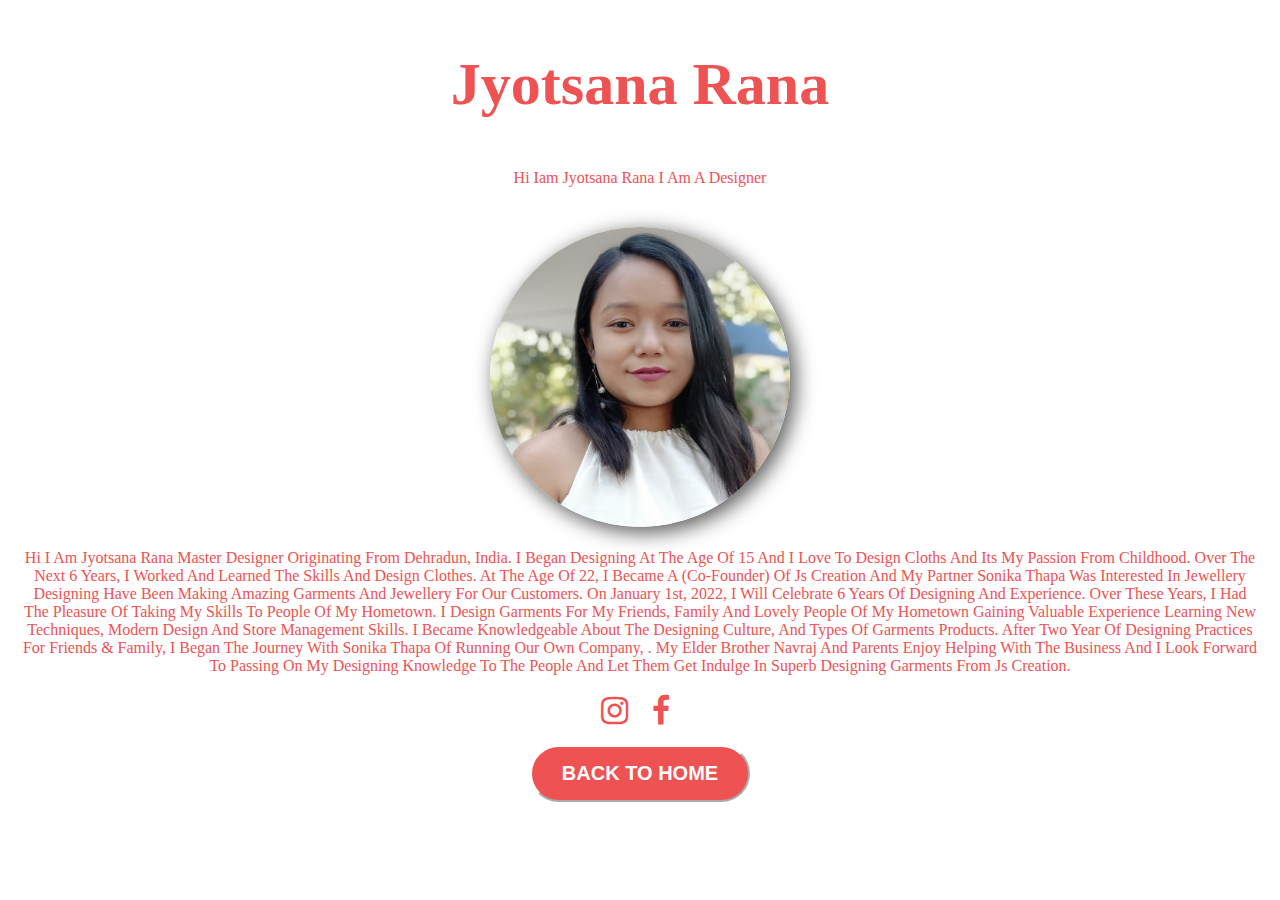
<file: jyotsana.html>
<!DOCTYPE html>
<html lang="en">
<head>
    <meta charset="UTF-8">
    <meta http-equiv="X-UA-Compatible" content="IE=edge">
    <meta name="viewport" content="width=device-width, initial-scale=1.0">
    <link rel="stylesheet" href="style.css">
    <!-- google fonts -->
    <link href="https://fonts.googleapis.com/css2?family=Merriweather:wght@300&display=swap" rel="stylesheet">
    <!-- font-awesome link -->
    <link rel="stylesheet" href="https://stackpath.bootstrapcdn.com/font-awesome/4.7.0/css/font-awesome.min.css">

    <title>js creation</title>
</head>
<body>
<!-- our team -->
<section class="team" id="team">
    <h1>jyotsana rana</h1>
   <p>hi iam jyotsana rana i am a designer </p>
    <div class="member">
    <div class="info">
        <center><img src="j.jpeg" alt="jyotsana"><br><br></center>
        <div class="infor">
         <p>hi I am jyotsana rana master designer originating from Dehradun, India. I began designing at the age of 15 and i love to design cloths and its my passion from childhood. Over the next 6 years, I worked and learned the skills and design clothes. At the age of 22, I became a (co-founder) of js creation and my partner sonika thapa  was interested in jewellery designing have been making amazing garments and jewellery for our customers. On January 1st, 2022, I will celebrate 6 years of designing and experience. Over these years, I had the pleasure of taking my skills to people of my hometown. I design garments for my friends, family and lovely people of my hometown gaining valuable experience learning new techniques, modern design and store management skills. I became knowledgeable about the designing culture, and types of garments products. After two year of designing practices for friends & family, I began the journey with sonika thapa of running our own company, . My elder brother Navraj and parents enjoy helping with the business and I look forward to passing on my designing knowledge to the people and let them get indulge in superb designing garments from js creation.</p>
        </div>
        <div class="social">
        <a target="_blank" href="https://www.instagram.com/_jyotsana_rana_/"><i class="fa fa-instagram fa-2x"></a></i>
        <a target="_blank" href="https://www.facebook.com/jyotsana.rana.397/"><i class="fa fa-facebook fa-2x"></a></i>
    </div><br>
    <center><button><b><a href="index.html">back to home</a></b></button></center>  
    </div>
    </div>
</section>
</body>
</html>
</file>
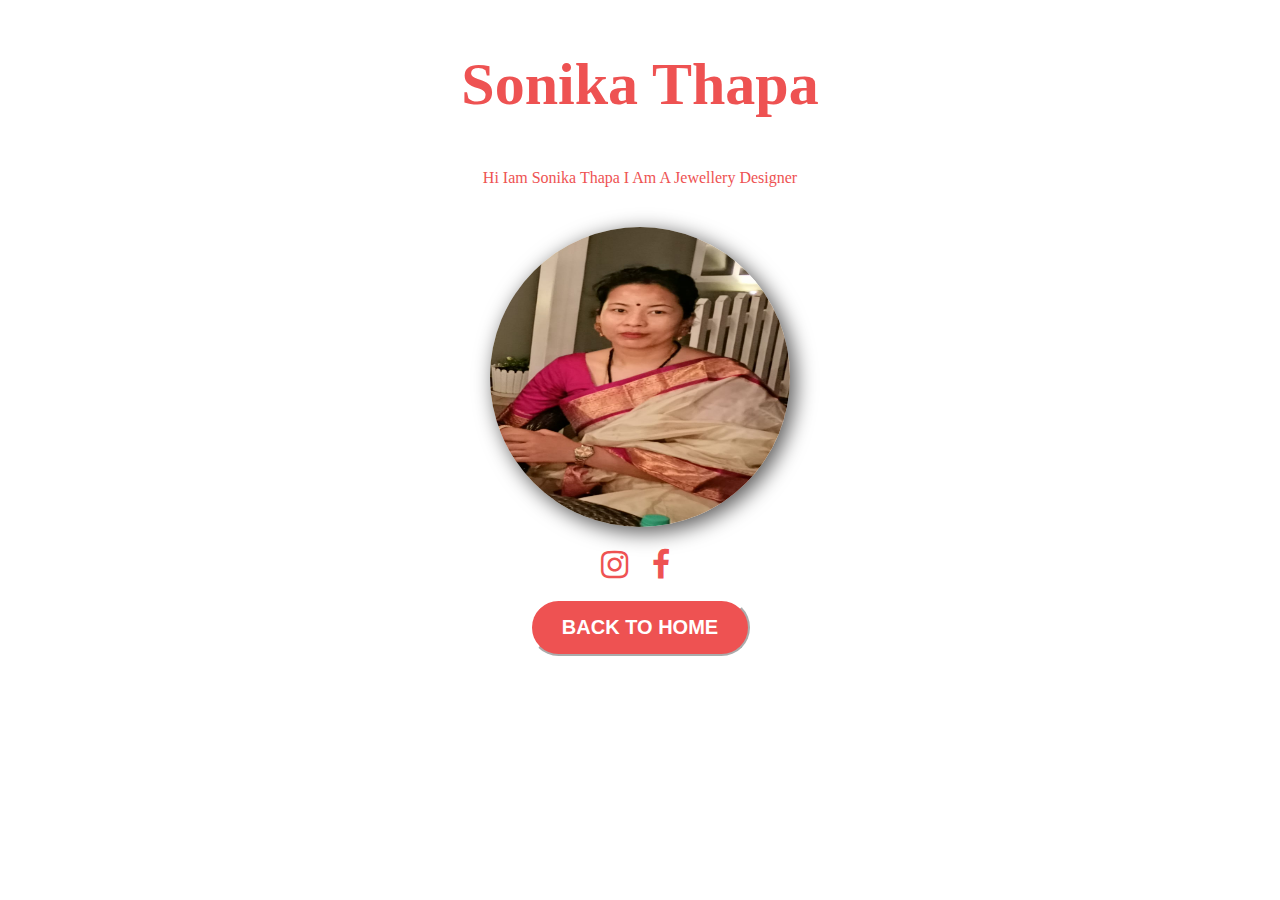
<file: sonika.html>
<!DOCTYPE html>
<html lang="en">
<head>
    <meta charset="UTF-8">
    <meta http-equiv="X-UA-Compatible" content="IE=edge">
    <meta name="viewport" content="width=device-width, initial-scale=1.0">
    <link rel="stylesheet" href="style.css">
    <!-- google fonts -->
    <link href="https://fonts.googleapis.com/css2?family=Merriweather:wght@300&display=swap" rel="stylesheet">
    <!-- font-awesome link -->
    <link rel="stylesheet" href="https://stackpath.bootstrapcdn.com/font-awesome/4.7.0/css/font-awesome.min.css">

    <title>js creation</title>
</head>
<body>
<!-- our team -->
<section class="team" id="team">
    <h1>sonika thapa</h1>
   <p>hi iam sonika thapa i am a jewellery designer </p>
    <div class="member">
    <div class="info">
        <center><img src="sonika thapa.jpeg" alt="sonika_thapa"><br><br></center>
        <div class="infor">
         <!-- <p>hi I am sonika thapa jewellery designer originating from Dehradun, India. I began jewellery designing at the age of 25 as a hobby that turned into passion. Over the next 4 years, I worked and learned the skills and design clothes. At the age of 22, I became a (co-founder) of js creation and my partner (director) sonika thapa  was interested in jewellery designing have been making amazing garments and jewellery for our customers. On January 1st, 2022, I will celebrate 4 years of designing and experience. Over these years, I had the pleasure of taking my skills to people of my hometown.I design garments for my friends, family and lovely people of my hometown gaining valuable experience learning new techniques, modern design and store management skills.I became knowledgeable about the designing culture, and types of garments products. After two year of designing practices for friends & family, I began the journey with sonika thapa of running our own company, . My elder brother Navraj and parents enjoy helping with the business and I look forward to passing on my designing knowledge to the people and let them get indulge in superb designing garments from js creation.</p>-->
        </div>
        <div class="social">
            <a target="_blank" href="https://www.instagram.com/sonikathapa59/"><i class="fa fa-instagram fa-2x"></a></i>
            <a target="_blank" href="https://www.facebook.com/sonika.thapa.731/"><i class="fa fa-facebook fa-2x"></a></i>
    </div><br>
    <center><button><b><a href="index.html">back to home</a></b></button></center>  
    </div>
    </div>
</section>
</body>
</html>
</file>
<file: style.css>
*{
    margin: 0;
    padding: 0;
}
html{
    scroll-behavior: smooth;
}
header{
    background-color: black;
    padding: 10px;
}
.Navbar__Items,.Navbar__Link-brand{
    display: flex;
}
.Navbar__Items{
    justify-content: space-evenly;
    align-items: center;
}
.Navbar__Link{
    list-style: none;
    font-size: 20px;
    font-family: 'Merriweather', serif;
    text-transform: capitalize;
    font-weight: 500;
    color: rgb(255, 255, 255);
    cursor: pointer;
}
li a:hover{
    color: #fcd600;
    border-bottom: 1px solid #fcd600;
    transition:0.5;
}
 a{
   text-decoration: none;
   color: #fff;
}
.Navbar__Link-brand{
    justify-content: center;
    padding-right: 30px;
}
.logo{
    width: 150px;
    height: 140px;
    border-radius: 50%;
    cursor: pointer;
}
.Navbar__Link-toggle{
    display: none;
}
.Navbar__Link-toggle .fa{
    color: #fff;
}

/*hero area styling*/
.container{
    background-image:linear-gradient(to bottom, rgba(0, 0, 0, 0.52),rgba(0, 0, 0, 0.73)),url(pexels.jpg);
    background-size: cover;
    min-height: 90vh;
    background-position:center;
}
.container h1{
    padding-top: 70px;
    text-align: center;
    color: #fff;
    text-transform: uppercase;
    letter-spacing: 10px;
    font-size: 60px;
    font-family: 'Merriweather', serif;  
}
span,small{
    color: #fcd600;
    font-weight:bold;
    font-size:100px;
}
small{
    font-size: 30px;
}
/*about area style*/
.about{
    padding-bottom: 20px;
}
.about h1{
    text-align: center;
    padding:30px;
    font-size:60px;
    font-family: 'Arvo', serif;
}
.about h1,.flex p{
    text-transform: capitalize;
    color: rgb(238, 82, 82);
}
.about img
{
    width:50%;
    border-top-right-radius:40px;
    border-bottom-left-radius: 40px;
}
.flex{
    display: flex;
    justify-content: space-between;
    column-gap:30px;
    margin: 30px;
    padding: 20px;
}
.flex p{
    padding-top: 30px;
    font-size: 20px;
    font-family: 'Montserrat', sans-serif;
}
.btn{
    font-size: 20px;
    background-color: rgb(238, 82, 82);
    padding: 15px 32px;
    text-align: center;
    text-decoration: none;
    display: inline-block;
    border-color:#fff;
    cursor: pointer; 
    text-transform: uppercase; 
    border-radius:30px;
}
.btn:hover{
    background-color:rgb(238, 82, 82);
    color: black;
}
/*additional section area*/
.additational{
    background-image:linear-gradient(to left, rgba(0, 0, 0, 0.52),rgba(0, 0, 0, 0.73)), url(add.jpg);
    background-position:top;
    background-size: cover;
    min-height: 50vh;
    background-attachment: fixed;
}
.additational h1{
    text-align: center;
    padding-top:60px;
    font-size: 50px;
    letter-spacing: 15px;
    color: #fff;
}
/*services style*/
.services{
    padding-bottom: 30px;
}
.services h1{
    text-align: center;
    font-size: 60px;
    text-transform: capitalize;
    padding: 60px;
    color: rgb(238, 82, 82);
    font-family: 'Arvo', serif;    
}
.cards {
    display: flex;
    justify-content: space-evenly;
}  
.card-body img{
    width: 435px;
    height: 350px;
    border-top-right-radius: 30%;
    border-bottom-left-radius:30%;
    box-shadow: 3px 10px 20px  5px rgb(238, 82, 82); 
}
.card-body h2{
    padding-top: 25px;
    text-align: center;
    text-transform: capitalize;
    font-family: 'Josefin Sans', sans-serif;
    font-size: 30px;
    color: rgb(238, 82, 82);
}
.card-body p{
    padding-top: 15px;
    text-align: center;
    padding-bottom: 15px;
    font-size: 15px;
}
button{
    font-size: 20px;
    color: #fff;
    background-color:rgb(238, 82, 82) ;
    padding: 15px 30px;
    text-align: center;
    text-decoration: none;
    display: inline-block;
    border-color:#fff;
    cursor: pointer; 
    text-transform: uppercase; 
    border-radius:30px;
    font-family: 'Montserrat', sans-serif;
    font-weight: bold;

}
button:hover{
    color:black;
}
/*product-style*/
.product{
    padding:50px;
    background-color: black;
}
.product h1{
    text-transform: capitalize;
    padding: 30px;
    text-align: center;
    font-size: 60px;
    font-family: 'Arvo', serif;
    color: #fff;
}
.lead{
    text-align: center;
    padding: 0 50px;
    text-transform: capitalize;
    padding-bottom: 30px;
    color: #fff;
}
.wrapper{
    display: flex;
    justify-content: space-around;
}
.content-image{
    height: 500px;
}
.content {
    position: relative;
    width: 90%;
    max-width: 400px;
    margin: auto;
    overflow: hidden;
    cursor: pointer;
  }
  .content .content-overlay {
    background: rgba(69, 69, 69, 0.7);
    position: absolute;
    height: 99%;
    width: 100%;
    left: 0;
    top: 0;
    bottom: 0;
    right: 0;
    opacity: 0;
    -webkit-transition: all 0.4s ease-in-out 0s;
    -moz-transition: all 0.4s ease-in-out 0s;
    transition: all 0.4s ease-in-out 0s;
  }
  .content:hover .content-overlay{
    opacity: 1;
  }
  .content-image{
    width: 100%;
  }
  .content-details {
    position: absolute;
    text-align: center;
    padding-left: 1em;
    padding-right: 1em;
    width: 100%;
    top: 50%;
    left: 50%;
    opacity: 0;
    -webkit-transform: translate(-50%, -50%);
    -moz-transform: translate(-50%, -50%);
    transform: translate(-50%, -50%);
    -webkit-transition: all 0.3s ease-in-out 0s;
    -moz-transition: all 0.3s ease-in-out 0s;
    transition: all 0.3s ease-in-out 0s;
  }
  .content:hover .content-details{
    top: 50%;
    left: 50%;
    opacity: 1;
  }
  .content-details h3{
    color: #fff;
    font-weight: 500;
    letter-spacing: 0.15em;
    margin-bottom: 0.5em;
    text-transform: uppercase;
  }
  .content-details p{
    color: #fff;
    font-size: 0.8em;
  }
  .fadeIn-top{
    top: 20%;
  } 
  /*team members*/
  .team h1,.team p,.info h2{
      text-align: center;
      text-transform: capitalize;
      color: rgb(238, 82, 82);
  } 
  .team h1{
    padding: 50px;
    font-size: 60px;
    font-family: 'Arvo', serif;
  }
  .team p{
      padding-bottom: 20px;
  }
  .info h2{
      padding-top: 20px;
  }
  .member img{
      width: 300px;
      height: 300px;
      border-radius: 50%;
      box-shadow: 5px 5px 20px 1px rgb(95, 94, 94);
  }
  .member{
      padding: 20px;
      display: flex;
      justify-content: space-evenly;
    
  }
  .social{
      text-align:center;
      letter-spacing:10px;
  }
  /*newsletter style*/
  .newsletter{
      background-image:linear-gradient(to left, rgba(0, 0, 0, 0.52),rgba(0, 0, 0, 0.73)),url(shade.jpg);
      background-position:top;
      padding: 60px;
      margin: auto;  
  }
  .news{
      background-color: rgb(255, 255, 255);
      height: 40vh;
      max-width: 70%;
      margin: auto;
      border-radius:40px;
  }
  .news h1{
      text-align: center;
      padding: 20px;
      text-transform: capitalize;
      font-size: 40px;
      font-family: 'Josefin Sans', sans-serif;
  }
  .news p{
      text-align:center;
  }
  .form{
    padding: 30px;
  }
  input[type=email]{
    width: 70%;
    padding: 20px;
    margin: 8px 150px;
    display: inline-block;
    border: 1px solid #ccc;
    box-sizing: border-box;
    border-radius: 30px;
    font-size: 15px;
    font-weight: bold;
    text-transform: capitalize;
  }
  /*footer style*/
.footer
{
      padding-top: 50px;
      background-color:black ;
}
.foot
{
    display: flex;
    justify-content: space-around;
}
.contact h2{
      color: #fff;
      text-align: center;
      font-size: 30px;
      text-transform: capitalize;
  }
  .contact{
      padding: 40px;
  }
  .contact ul{
      color: #fff;
      list-style: none;
  }
  .contact li{
      font-size: 15px;
      padding: 10px;
      letter-spacing:5px;
      cursor: pointer;
  }
  .contact li a{
      text-decoration: none;
      color: #fff; 
  }

  .fa ,li a:hover{
    color: rgb(238, 82, 82);
    border-bottom: none;
  }
  .copyright{
      text-align: center;
      color: #fff;
      font-size: 18px;
      text-transform: capitalize;
      padding: 20px;
      border-top: 2px solid rgb(238, 82, 82);
      font-family: 'Montserrat', sans-serif;
  }

  @media only screen and (max-width:600px) {
.Navbar__Items{
    flex-direction: column;
    padding: 20px;
}
.Navbar__Items {
    display: none;
  }
  .Navbar__ToggleShow {
    display:flex;
    padding: 20px;
  }
  .Navbar__Link-brand{
      padding-right: 0;
  }
  .Navbar__Link-toggle {
    display: flex;
    justify-content: center;
   } 
/*main-section*/
.container{
    min-height: 40vh;
}
.container h1{
    padding: 40px;
    font-size: 40px;
    letter-spacing: 5px;
}
span{
    font-size: 70px;
}
small{
    font-size: 20px;
}
/*about-section*/
.about h1{
    font-size: 40px;
}
.flex{
    flex-wrap: wrap;
    margin: 10px;
    padding: 10px;
}
.flex p{
    padding: 20px;
    font-size: 20px;
}
.about img{
    width: 100%;
}
.btn{
    font-size: 15px;
    padding: 15px 15px;
}
/*additional-section*/
.additational{
    min-height: 35vh;
}
.additational h1{
    font-size:30px;
    letter-spacing: 5px;
}
/*services-section*/
.services h1{
    padding: 35px;
    font-size:40px;
    }
    .cards{
        flex-wrap: wrap;
        padding:25px;
    }
    .card-body img{
        max-width: 100%;
        height:250px;
    }
    .card-body h2{
        font-size: 25px;
    }
    .card-body button{
        font-size: 15px;
        padding: 15px 15px;
    }
    /*product section*/
    .product{
        padding: 40px;
    }
    .product h1{
        font-size: 40px;
        padding: 20px;
    }
    .wrapper{
        flex-wrap: wrap;
    }
    .content{
        width: 100%;
    }
    .lead{
        padding:10px;
    }
    /*team-section*/
    .team h1{
        padding: 30px;
        font-size: 40px;
    }
    .member{
        flex-wrap: wrap;
    }
    .member img{
        width: 250px;
        height: 250px;
    }
    /*newsletter-section*/
    .news{
        max-width: 100%;
        height: 50vh;
    }
    .news h1{
        font-size: 30px;
    }
    input[type=email]{
        width: 100%;
        margin: 10px 5px;
    }
    button{
        font-size: 15px;
    }
    /*footer-section*/
    .foot{
        flex-wrap: wrap;
    }
    .images{
        width: 300px;
        height: 250px;
    }
    .contact{
        padding: 20px;
    }

}
</file>
